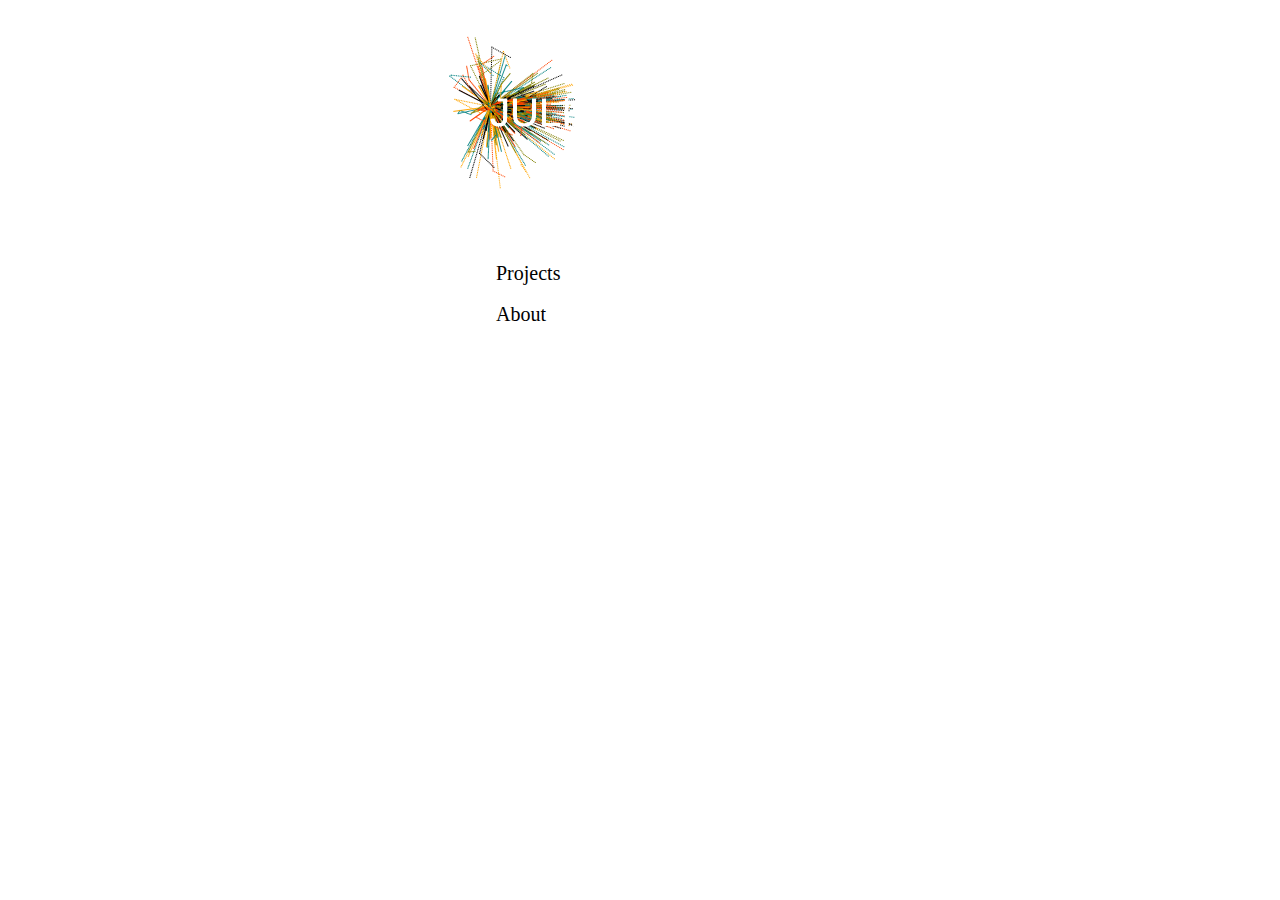
<file: index.html>
<html lang="en">
<head>
  <meta charset="utf-8">
  <meta http-equiv="X-UA-Compatible" content="IE=edge">
  <meta name="viewport" content="width=device-width, initial-scale=1">
  <link rel="icon" type="image/png" href="favicon.png">
  <link rel="stylesheet" href="general.css">
  <script src="home.js" defer></script>
  <title>Julia Uhr</title>
</head>
<body>
  <br>
  <canvas id="canvas"></canvas>
  <br><br><br>
  <div id="container">
    <a href="projects.html">Projects</a>
    <br><br>
    <a href="about.html">About</a>
    <br><br>
    <!--<a href="cv.html">CV</a>-->
  </div>
</body>
</html>
</file>
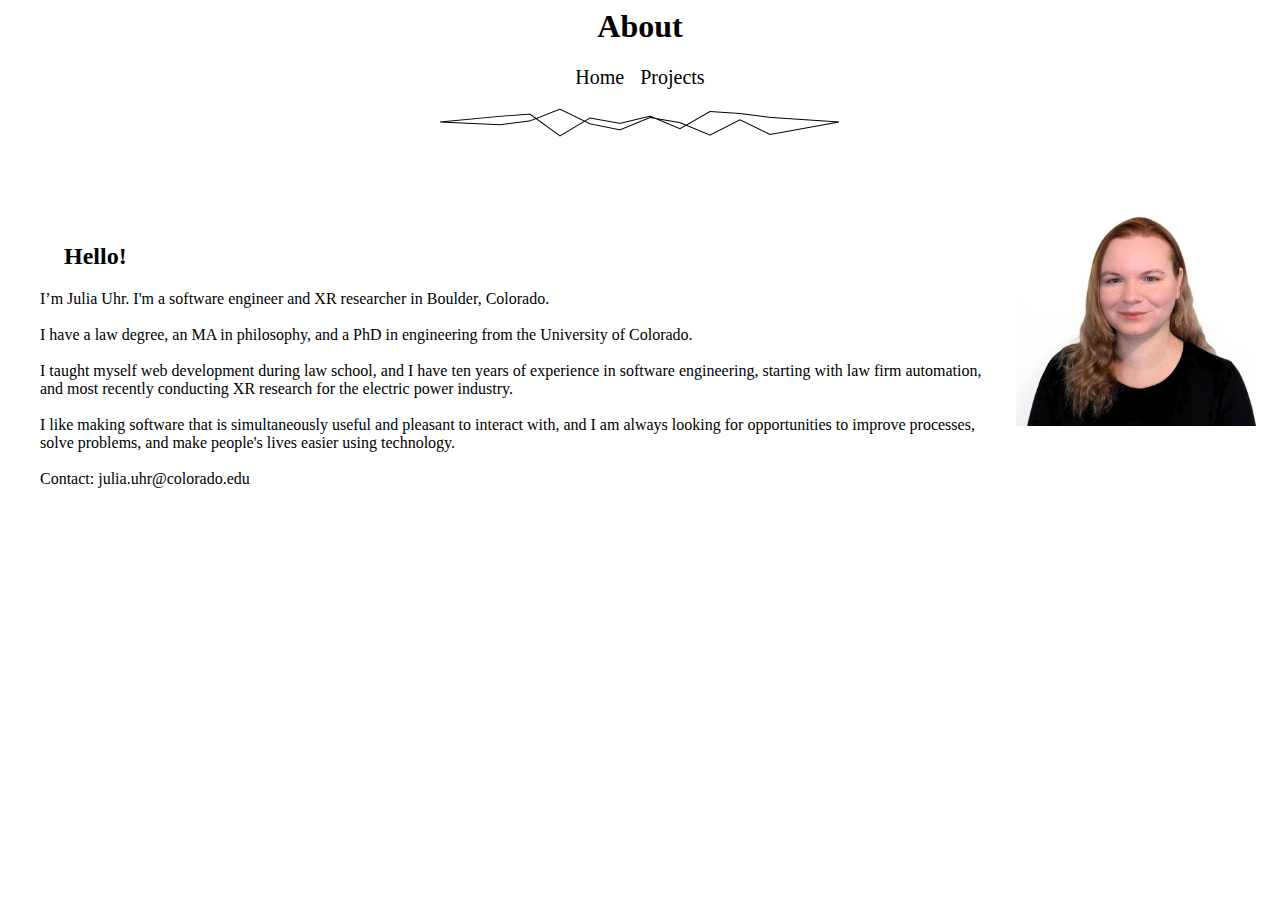
<file: about.html>
<html lang="en">
<head>
  <meta charset="utf-8">
  <meta http-equiv="X-UA-Compatible" content="IE=edge">
  <meta name="viewport" content="width=device-width, initial-scale=1">
  <link rel="icon" type="image/png" href="favicon.png">
  <title>Julia Uhr - About</title>
  <link rel="stylesheet" href="general.css">
  <link rel="stylesheet" href="about.css">
  <script src="lines.js" defer></script>
</head>
<body>
  <h1>About</h1>
  <a href="index.html">Home</a>
  <a href="projects.html">Projects</a>
  <!--<a href="cv.html">CV</a>-->
  <br><br>
  <canvas id="canvas"></canvas>
  <br><br>
  <br><br>
  <img src="me_white_background.jpg" alt="Headshot of Julia Uhr">
  <div class="text">
    <h2>Hello!</h2>
    I’m Julia Uhr. I'm a software engineer and XR researcher in Boulder, Colorado.
    <br><br>
    I have a law degree, an MA in philosophy, and a PhD in engineering from the University of Colorado. 
    <br><br>
    I taught myself web development during law school, and I have ten years of experience in software engineering,
    starting with law firm automation, and most recently conducting XR research for the electric power industry.
    <br><br>
    I like making software that is simultaneously useful and pleasant to interact with,
    and I am always looking for opportunities to improve processes, solve problems, and make people's lives easier using technology.
    <br><br>
    Contact: julia.uhr@colorado.edu
  </div>
</body>
</html>
</file>
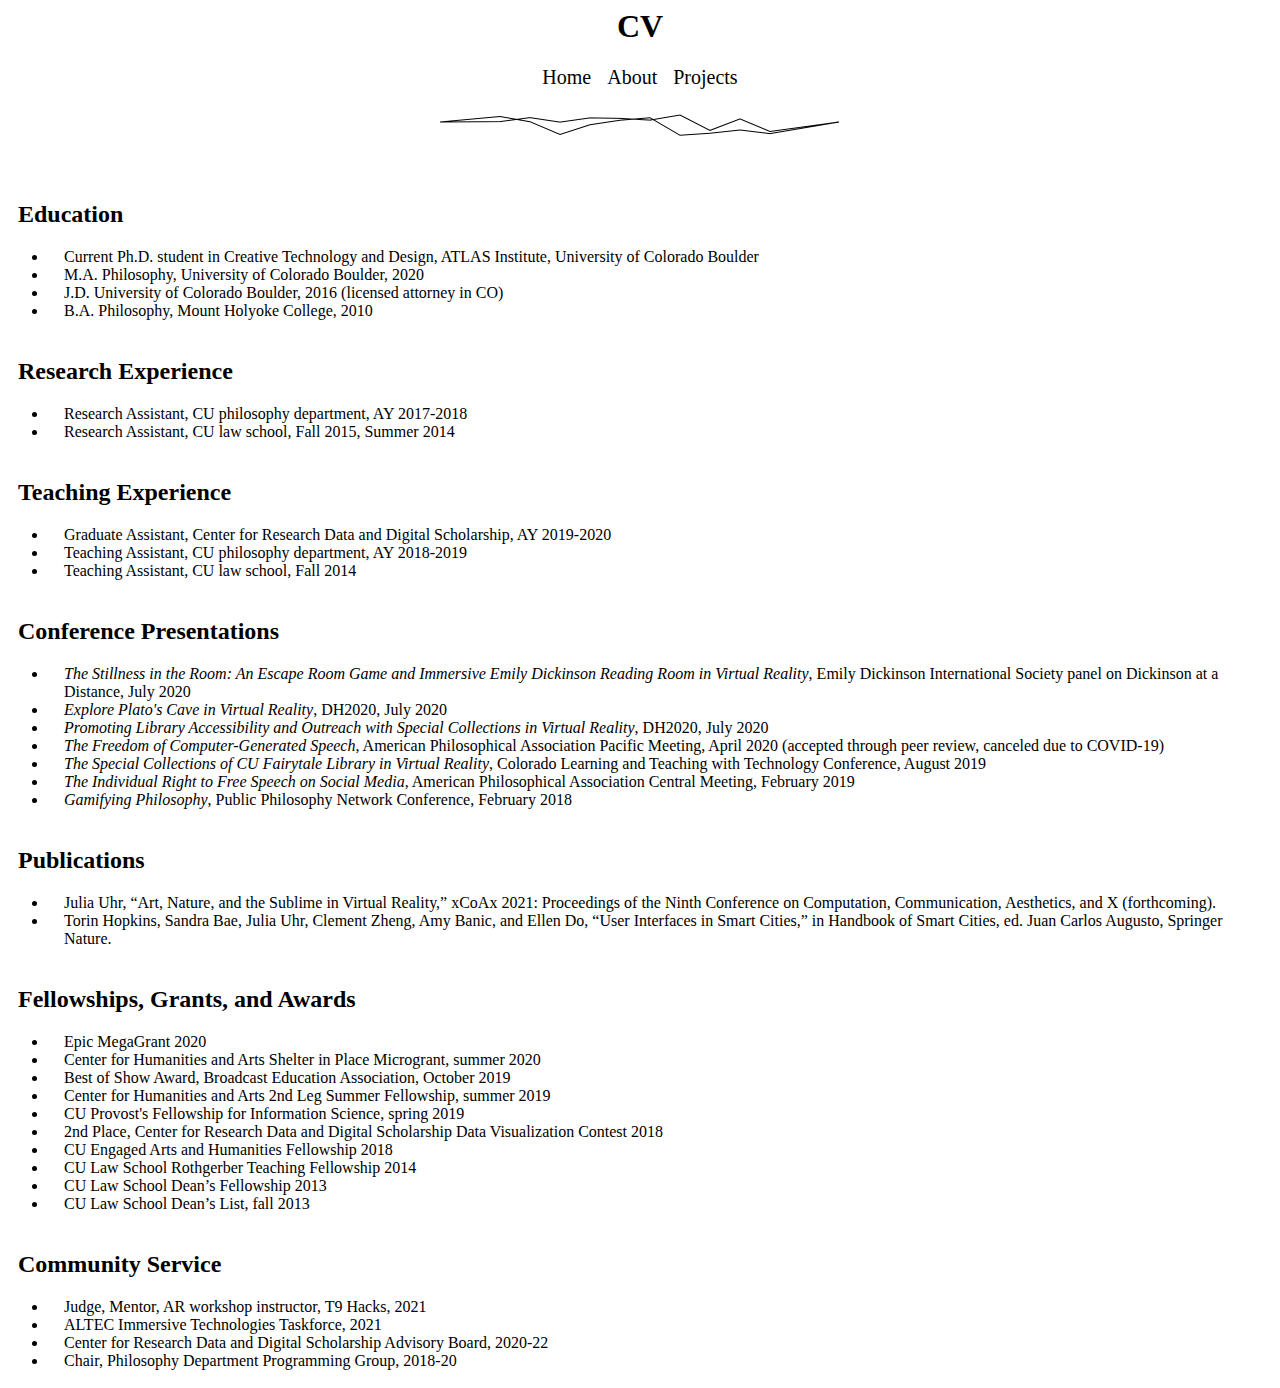
<file: cv.html>
<html lang="en">
<head>
  <meta charset="utf-8">
  <meta http-equiv="X-UA-Compatible" content="IE=edge">
  <meta name="viewport" content="width=device-width, initial-scale=1">
  <link rel="icon" type="image/png" href="favicon.png">
  <link rel="stylesheet" href="general.css">
  <link rel="stylesheet" href="cv.css">
  <script src="lines.js" defer></script>
  <title>Julia Uhr - CV</title>
</head>
<body>
  <h1>CV</h1>
  <a href="index.html">Home</a>
  <a href="about.html">About</a>
  <a href="projects.html">Projects</a>
  <br><br>
  <canvas id="canvas"></canvas>
  <br><br>
  <br><br>

  <h2>Education</h2>
  <ul>
    <li>Current Ph.D. student in Creative Technology and Design, ATLAS Institute, University of Colorado Boulder</li>
    <li>M.A. Philosophy, University of Colorado Boulder, 2020</li>
    <li>J.D. University of Colorado Boulder, 2016 (licensed attorney in CO)</li>
    <li>B.A. Philosophy, Mount Holyoke College, 2010</li>
  </ul>
  <br>

  <h2>Research Experience</h2>
  <ul>
    <li>Research Assistant, CU philosophy department, AY 2017-2018</li>
    <li>Research Assistant, CU law school, Fall 2015, Summer 2014</li>
  </ul>
  <br>

  <h2>Teaching Experience</h2>
  <ul>
    <li>Graduate Assistant, Center for Research Data and Digital Scholarship, AY 2019-2020</li>
    <li>Teaching Assistant, CU philosophy department, AY 2018-2019</li>
    <li>Teaching Assistant, CU law school, Fall 2014</li>
  </ul>
  <br>

  <h2>Conference Presentations</h2>
  <ul>
    <li><i>The Stillness in the Room: An Escape Room Game and Immersive Emily Dickinson Reading Room in Virtual Reality</i>, Emily Dickinson International Society panel on Dickinson at a Distance, July 2020</li>
    <li><i>Explore Plato's Cave in Virtual Reality</i>, DH2020, July 2020</li>
    <li><i>Promoting Library Accessibility and Outreach with Special Collections in Virtual Reality</i>, DH2020, July 2020</li>
    <li><i>The Freedom of Computer-Generated Speech</i>, American Philosophical Association Pacific Meeting, April 2020 (accepted through peer review, canceled due to COVID-19)</li>
    <li><i>The Special Collections of CU Fairytale Library in Virtual Reality</i>, Colorado Learning and Teaching with Technology Conference, August 2019</li>
    <li><i>The Individual Right to Free Speech on Social Media</i>, American Philosophical Association Central Meeting, February 2019</li>
    <li><i>Gamifying Philosophy</i>, Public Philosophy Network Conference, February 2018</li>
  </ul>
  <br>
  
  <h2>Publications</h2>
  <ul>
    <li>Julia Uhr, “Art, Nature, and the Sublime in Virtual Reality,”  xCoAx 2021: Proceedings of the Ninth Conference on Computation, Communication, Aesthetics, and X (forthcoming).</li>
    <li>Torin Hopkins, Sandra Bae, Julia Uhr, Clement Zheng, Amy Banic, and Ellen Do, “User Interfaces in Smart Cities,” in Handbook of Smart Cities, ed. Juan Carlos Augusto, Springer Nature.</li>
  </ul>
  <br>

  <h2>Fellowships, Grants, and Awards</h2>
  <ul>
    <li>Epic MegaGrant 2020</li>
    <li>Center for Humanities and Arts Shelter in Place Microgrant, summer 2020</li>
    <li>Best of Show Award, Broadcast Education Association, October 2019</li>
    <li>Center for Humanities and Arts 2nd Leg Summer Fellowship, summer 2019</li>
    <li>CU Provost's Fellowship for Information Science, spring 2019</li>
    <li>2nd Place, Center for Research Data and Digital Scholarship Data Visualization Contest 2018</li>
    <li>CU Engaged Arts and Humanities Fellowship 2018</li>
    <li>CU Law School Rothgerber Teaching Fellowship 2014</li>
    <li>CU Law School Dean’s Fellowship 2013</li>
    <li>CU Law School Dean’s List, fall 2013</li>
  </ul>
  <br>
  
  <h2>Community Service</h2>
  <ul>
    <li>Judge, Mentor, AR workshop instructor, T9 Hacks, 2021</li>
    <li>ALTEC Immersive Technologies Taskforce, 2021</li>
    <li>Center for Research Data and Digital Scholarship Advisory Board, 2020-22</li>
    <li>Chair, Philosophy Department Programming Group, 2018-20</li>
  </ul>
  
</body>
</html>
</file>
<file: general.css>
body{
  text-align:center;
  background-color:white;
  font-family: georgia, serif;
}
#container{
  display: inline-block;
  width:400px;
  text-align:left;
  padding-left:100px;
}
a{
  padding:5px;
  background-color: white;
  color:black;
  border:1px solid white;
  width: 200px;
  font-size: 20px;
  text-decoration:none;
}
a:hover{
  border:1px solid black;
  color:black;
}
</file>
<file: about.css>
h2{
  text-align:left;
  padding-left: 1em;
}
img{
  width:15em;
  float:right;
  margin:1em;
}
.text{
  text-align:left;
  padding:2em;
}
</file>
<file: cv.css>
h2{
  text-align:left;
  padding: 10px;
  width: 500px;
  margin:0px;
}
ul{
  padding-top: 10px;
  padding-bottom: 10px;
  margin:0px;
}
li{
  text-align:left;
  padding-left: 1em;
}
</file>
